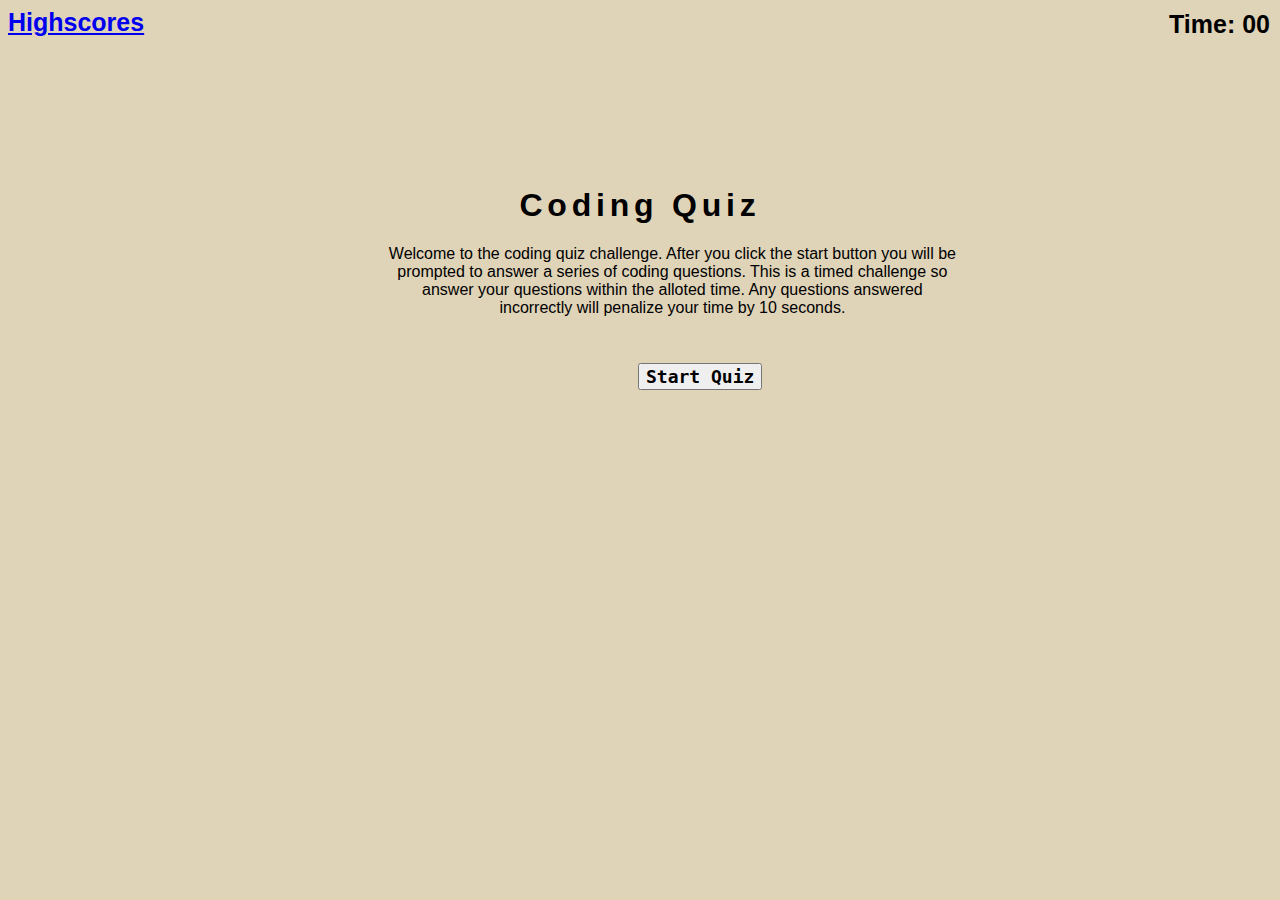
<file: index.html>
<!DOCTYPE html>
  <html lang="en">
  <head>
    <meta charset="UTF-8" />
    <meta http-equiv="X-UA-Compatible" content="IE=edge" />
    <meta name="viewport" content="width=device-width, initial-scale=1.0" />
    <title>Coding Quiz</title>
    <link rel="stylesheet" href="./style.css" />
  </head>
  <header>
    <a class="highscore" href="./highscore.html"> Highscores</a>
    <div class="timer">Time: <span id="timer">00</span></div>
  </header>
  <body>
    <div class="startscreen"></div>
    <h1>Coding Quiz</h1>

    

    <main>
      
      <div class="startquiz">
      <p id="intro">
          Welcome to the coding quiz challenge. After you click the start button
          you will be prompted to answer a series of coding questions. This is a
          timed challenge so answer your questions within the alloted time. Any
          questions answered incorrectly will penalize your time by 10 seconds.
      </p>
      </div>
      
      <button id="startBtn">Start Quiz</button>
    </main>

    <div id="questions-container" class="hide"></div>
    <div id="results-container"><p id="feedback"></p></div>

    <div id="endquiz" class="hide">
      <h1>You have completed the quiz!</h1>
      Your score is <span id="score">00</span>
      <p class="endsection">
        Enter initials: <input id="initials" type="text" maxlength="2" />
      </p>
      <button id="submitbutton" class="button-style" onclick="saveHighscore()">
        Submit
      </button>
    </div>

  <script src="./script.js"></script>
  </body>
  </html>
</file>
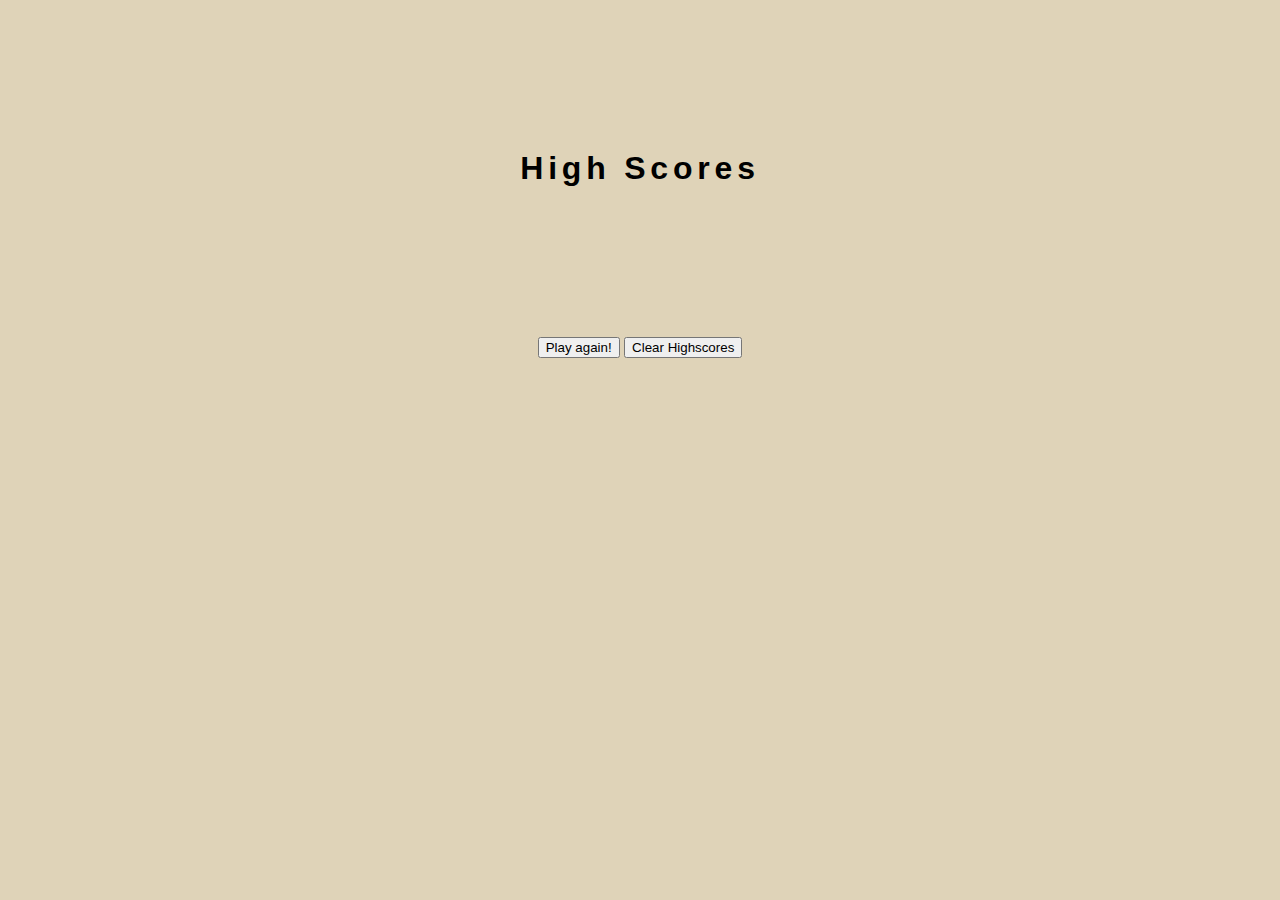
<file: highscore.html>
<!DOCTYPE html>
<html lang="en">
<head>
    <meta charset="UTF-8">
    <meta http-equiv="X-UA-Compatible" content="IE=edge">
    <meta name="viewport" content="width=device-width, initial-scale=1.0">
    <title>Highscores</title>
    <link rel="stylesheet" type="text/css" href="./style.css" />
</head>
<body>
    <h1>High Scores</h1>
<div id="highscores">
    <ul id="highscore-container"></ul>
    <template id="highscoreRow"> 
    <li></li>
    </template>
    <nav class="navigation">
    <a href="index.html"><button class="button">Play again!</button></a>
    <button id="clear" class="button" onclick="clearHighscore()">Clear Highscores</button>
</nav>
</div>
</body>
<script src="./highscore.js"> </script>
</html>
</file>
<file: style.css>
/*general styling*/
body {
  font-family: sans-serif;
  background-color: #DFD3B8;

  } 

.hide{
    display:none;


}
/* Header styling */
h1{
  text-align: center;
  letter-spacing: 0.15em; 
  font-family: sans-serif;
  margin-top: 150px;
  
  }

header {
     display: flex;
    justify-content: space-between; 
    flex-direction: row;
    margin: 15 20px;
    font-size: 25px;
    font-weight: bold;
    
}

/* Highscores styling */
#highscores{
    text-align:center;
    margin-top:150px;
}


/* start screen styling */
#intro {
    
    margin-left: 380px; 
    text-align: center;
    width: 45%;
    margin-top: 20px;  
}

/* start button style */
 #startBtn {
   margin-left: 630px;
   margin-top: 30px;   
   font-family:monospace;
   font-weight: bolder;
   font-size: 18px;
   justify-content:center;
   

} 


#startBtn:hover {
  background-color: DFD3B8; 
  color: white;
}

/* end of quiz styling */
#endquiz {

    text-align:center;
    padding: 5px;
    border-radius: 5px;
    transition: all 0.3s; 

}
/* timer styling */
.timer {
    position:absolute;
    top: 10px;
    right: 10px;
    
}

/* question section styling */
#questions-container {
flex-flow: column;
max-width: 40%;
margin: auto;

}
#results-container{
  justify-content:center;
  
}


/* Media query for smaller screens */
@media (max-width: 768px) {
    .card {
      grid-template-columns: 1fr;
    }
  }
  
  /* Media query for larger screens */
  @media (min-width: 769px) {
    .card {
      grid-template-columns: repeat(2, 1fr);
    }
  }
</file>
